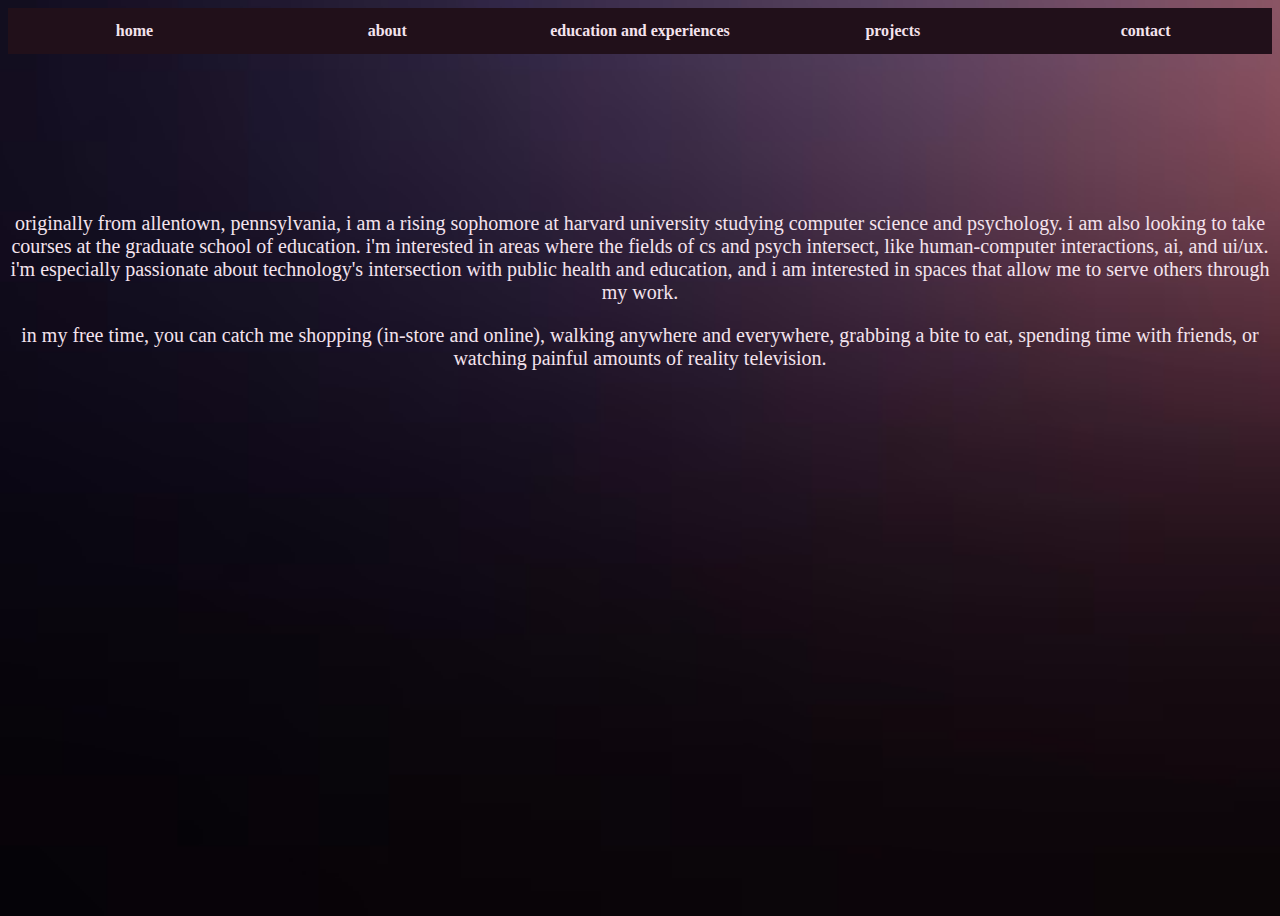
<file: about.html>
<!DOCTYPE html>
<html lang="en">
<head>
    <meta charset="UTF-8">
    <meta name="viewport" content="width=device-width, initial-scale=1.0">
    <title>Document</title>
    <link rel="stylesheet" href="styles.css" type="text/css">
</head>
<body>
    <div>
        <nav class="navbar">
        <ul>
            <li><a href="index.html"><strong>home</strong></a></li>
            <li><a href="about.html"><strong>about</strong></a></li>
            <li><a href="education_and_experiences.html"><strong>education and experiences</strong></a></li>
            <li><a href="projects.html"><strong>projects</strong></a></li>
            <li><a href="#contact"><strong>contact</strong></a></li>
        </ul>
        </nav>
    </div>

    <div>
        <h3 class="typing">i'm angela tran.</h3>
    </div>

    <div>
        <p id="about">originally from allentown, pennsylvania, i am a rising sophomore at harvard university studying computer science and psychology. 
            i am also looking to take courses at the graduate school of education. i'm interested in areas where the fields of cs and psych intersect, like human-computer interactions, ai, and ui/ux. i'm 
            especially passionate about technology's intersection with public health and education, and i am interested in spaces that allow me to serve others through my work.</p>
        <p id="about">in my free time, you can catch me shopping (in-store and online), walking anywhere and everywhere, grabbing a bite to eat, spending time with friends, or watching painful amounts of reality television.</p>
    </div>

   

</body>
</html>
</file>
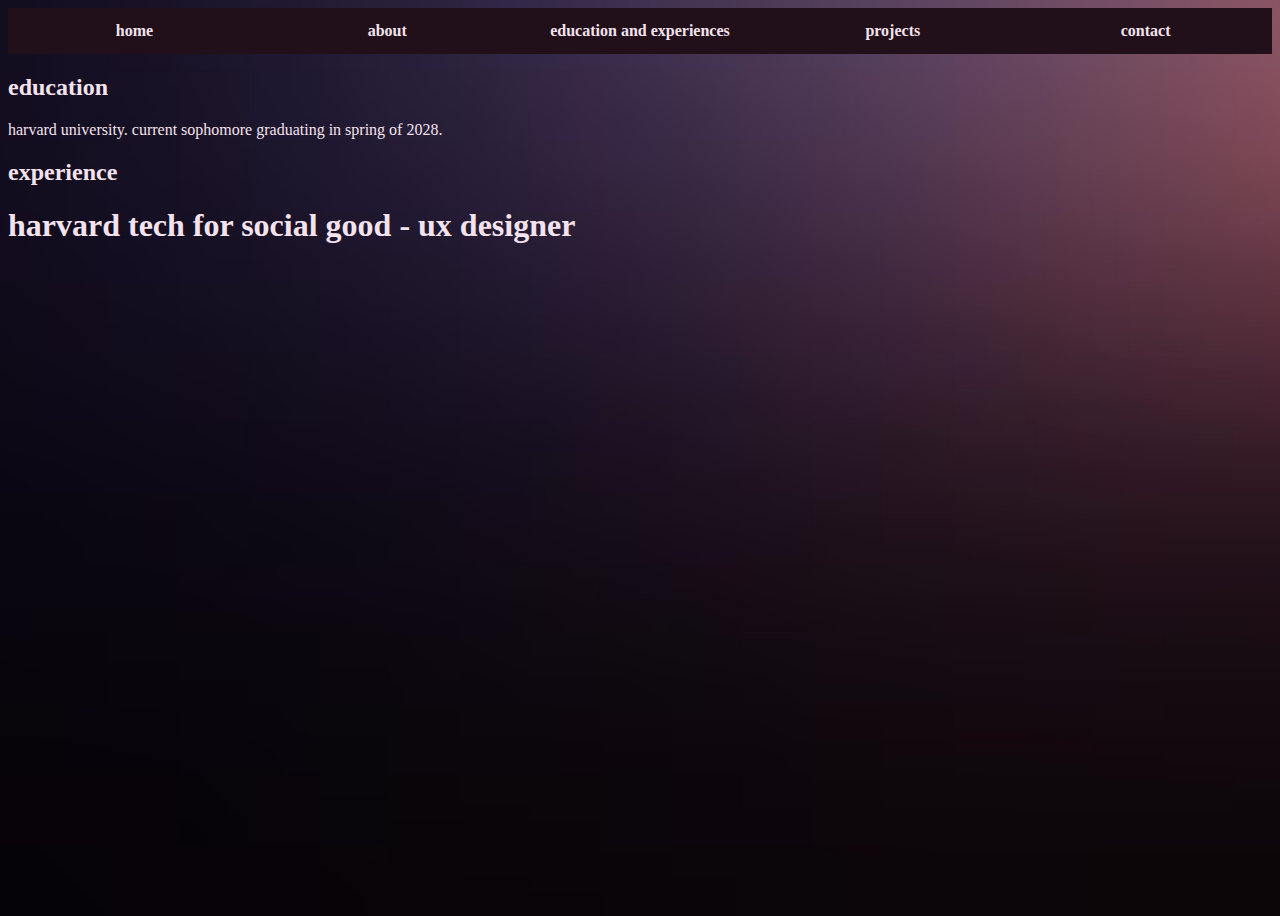
<file: education_and_experiences.html>
<!DOCTYPE html>
<html lang="en">
<head>
    <meta charset="UTF-8">
    <meta name="viewport" content="width=device-width, initial-scale=1.0">
    <title>Document</title>
    <link rel="stylesheet" href="styles.css" type="text/css">
    
</head>
<body>
    <div>
        <nav class="navbar">
        <ul>
            <li><a href="index.html"><strong>home</strong></a></li>
            <li><a href="about.html"><strong>about</strong></a></li>
            <li><a href="education_and_experiences.html"><strong>education and experiences</strong></a></li>
            <li><a href="projects.html"><strong>projects</strong></a></li>
            <li><a href="#contact"><strong>contact</strong></a></li>
        </ul>
        </nav>
    </div>

    <h2>education</h2>
    <p>harvard university. current sophomore graduating in spring of 2028.</p>

    <h2>experience</h2>
    <h1>harvard tech for social good - ux designer</h1>

    <script src="script.js"></script>
</body>
</html>
</file>
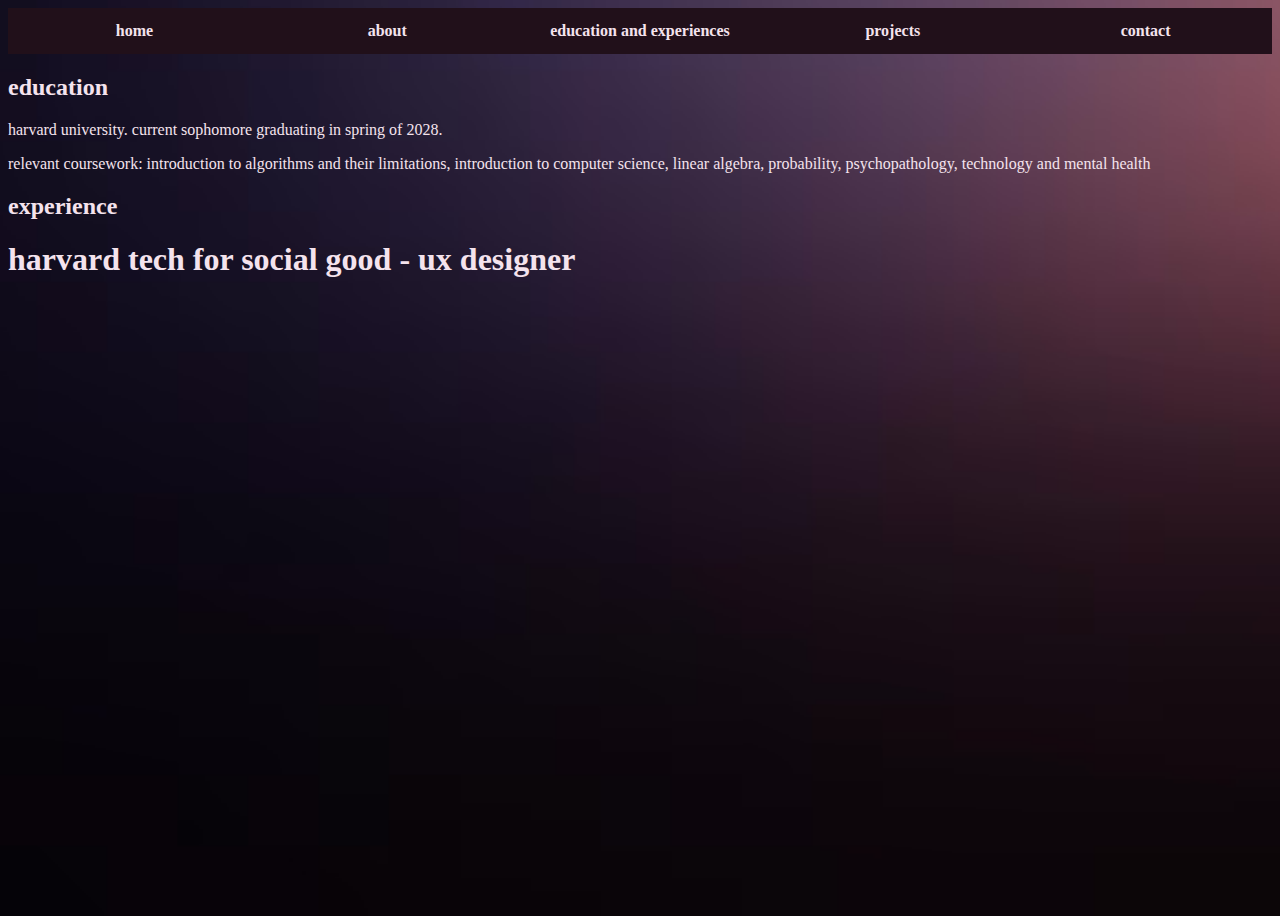
<file: personal site/education_and_experiences.html>
<!DOCTYPE html>
<html lang="en">
<head>
    <meta charset="UTF-8">
    <meta name="viewport" content="width=device-width, initial-scale=1.0">
    <title>Document</title>
    <link rel="stylesheet" href="styles.css" type="text/css">
    
</head>
<body>
    <div>
        <nav class="navbar">
        <ul>
            <li><a href="index.html"><strong>home</strong></a></li>
            <li><a href="about.html"><strong>about</strong></a></li>
            <li><a href="education_and_experiences.html"><strong>education and experiences</strong></a></li>
            <li><a href="projects.html"><strong>projects</strong></a></li>
            <li><a href="#contact"><strong>contact</strong></a></li>
        </ul>
        </nav>
    </div>

    <h2>education</h2>
    <p>harvard university. current sophomore graduating in spring of 2028.</p>
    <p>relevant coursework: introduction to algorithms and their limitations, introduction to computer science, linear algebra, probability, psychopathology, technology and mental health</p>

    <h2>experience</h2>
    <h1>harvard tech for social good - ux designer</h1>

    <script src="script.js"></script>
</body>
</html>
</file>
<file: styles.css>
body {
    background-image: url('dark_grad2.avif');
    color:rgb(244, 227, 237);
    background-size: cover;        /* makes the image cover the entire screen */
    background-position: center;   /* centers the image */
    background-repeat: no-repeat;
    height: 100vh;
   
}

#hello {
    text-align: center;
    font-size: 190px;
}

.navbar {
    background-color: rgb(33, 16, 26);
    overflow: hidden;
    margin: 0;
    padding: 0;
}

.navbar ul {
    list-style-type: none;
    margin: 0;
    padding: 0;
    display: flex;
}

.navbar li {
    flex: 1;
}

.navbar a {
    display: block;
    color: rgb(244, 227, 237);
    text-align: center;
    margin: 0;
    padding: 14px 16px;
    text-decoration: none;
}

.navbar a:hover {
    background-color: rgb(244, 227, 237);
    color: rgb(33, 16, 26);
}

footer {
    color: rgb(19, 16, 33);
    background:rgb(224, 219, 246); 
    margin: 0;
    padding: 0;
    text-align: center;
}

.typing {
    text-align: center;
    font-size: 50px;
    overflow: hidden;
    white-space: nowrap;
    width: 0;
    border-right: none; /* optional, remove cursor entirely */
    animation: typing 3s steps(30, end) forwards;
}

@keyframes typing {
    from { width: 0 }
    to { width: 100% }
}

@keyframes blink {
    50% { border-color: transparent }
}

#about {
    text-align: center;
    font-size: 20px;
    margin-top: 20px;
}

#education {
    text-align: center;
    margin-top: 50px;
    margin-bottom: 50px;
    background-color: rgb(33, 16, 26);
}

.cards-container {
      display: flex;
      flex-wrap: wrap;
      justify-content: center;
      gap: 20px;
      padding: 40px;
    }

    .card {
      border: 1px solid rgb(33, 16, 26);
      border-radius: 8px;
      box-shadow: 0 2px 5px rgba(0,0,0,0.1);
      padding: 16px;
      max-width: 300px;
      background-color: rgb(33, 16, 26);
      transition: all 0.3s ease;
    }

    .card img {
      width: 100%;
      border-radius: 8px 8px 0 0;
    }

    .card h3 {
      margin-top: 10px;
    }

    .card p {
      margin-bottom: 16px;
      color: rgb(244, 227, 237);
    }

    .card button {
      background-color: rgb(244, 227, 237);
      color: rgb(33, 16, 26);
      font-family: Georgia, 'Times New Roman', Times, serif;
      border: none;
      padding: 10px 16px;
      border-radius: 6px;
      cursor: pointer;
      font-size: 14px;
      transition: background-color 0.3s ease;
    }

    .card button:hover {
      background-color: rgb(169, 138, 156);
    }

    .overlay {
      position: fixed;
      top: 0;
      left: 0;
      right: 0;
      bottom: 0;
      background-color: rgba(0, 0, 0, 0.4);
      display: none;
      align-items: center;
      justify-content: center;
      z-index: 1000;
    }

    .overlay .expanded-card {
      background: rgb(244, 227, 237);
      color:rgb(33, 16, 26);
      border-radius: 10px;
      padding: 24px;
      max-width: 90%;
      width: 500px;
      box-shadow: 0 4px 10px rgba(0, 0, 0, 0.2);
      position: relative;
      z-index: 1001;
    }

    .close-btn {
      position: absolute;
      top: 8px;
      right: 12px;
      background: none;
      border: none;
      font-size: 22px;
      cursor: pointer;
      color: #888;
    }
</file>
<file: personal site/styles.css>
body {
    background-image: url('dark_grad2.avif');
    color:rgb(244, 227, 237);
    background-size: cover;        /* makes the image cover the entire screen */
    background-position: center;   /* centers the image */
    background-repeat: no-repeat;
    height: 100vh;
   
}

#hello {
    text-align: center;
    font-size: 190px;
}

.navbar {
    background-color: rgb(33, 16, 26);
    overflow: hidden;
    margin: 0;
    padding: 0;
}

.navbar ul {
    list-style-type: none;
    margin: 0;
    padding: 0;
    display: flex;
}

.navbar li {
    flex: 1;
}

.navbar a {
    display: block;
    color: rgb(244, 227, 237);
    text-align: center;
    margin: 0;
    padding: 14px 16px;
    text-decoration: none;
}

.navbar a:hover {
    background-color: rgb(244, 227, 237);
    color: rgb(33, 16, 26);
}

footer {
    color: rgb(19, 16, 33);
    background:rgb(224, 219, 246); 
    margin: 0;
    padding: 0;
    text-align: center;
}

.typing {
    text-align: center;
    font-size: 50px;
    overflow: hidden;
    white-space: nowrap;
    width: 0;
    border-right: none; /* optional, remove cursor entirely */
    animation: typing 3s steps(30, end) forwards;
}

@keyframes typing {
    from { width: 0 }
    to { width: 100% }
}

@keyframes blink {
    50% { border-color: transparent }
}

#about {
    text-align: center;
    font-size: 20px;
    margin-top: 20px;
}

#education {
    text-align: center;
    margin-top: 50px;
    margin-bottom: 50px;
    background-color: rgb(33, 16, 26);
}

.cards-container {
      display: flex;
      flex-wrap: wrap;
      justify-content: center;
      gap: 20px;
      padding: 40px;
    }

    .card {
      border: 1px solid rgb(33, 16, 26);
      border-radius: 8px;
      box-shadow: 0 2px 5px rgba(0,0,0,0.1);
      padding: 16px;
      max-width: 300px;
      background-color: rgb(33, 16, 26);
      transition: all 0.3s ease;
    }

    .card img {
      width: 100%;
      border-radius: 8px 8px 0 0;
    }

    .card h3 {
      margin-top: 10px;
    }

    .card p {
      margin-bottom: 16px;
      color: rgb(244, 227, 237);
    }

    .card button {
      background-color: rgb(244, 227, 237);
      color: rgb(33, 16, 26);
      font-family: Georgia, 'Times New Roman', Times, serif;
      border: none;
      padding: 10px 16px;
      border-radius: 6px;
      cursor: pointer;
      font-size: 14px;
      transition: background-color 0.3s ease;
    }

    .card button:hover {
      background-color: rgb(169, 138, 156);
    }

    .overlay {
      position: fixed;
      top: 0;
      left: 0;
      right: 0;
      bottom: 0;
      background-color: rgba(0, 0, 0, 0.4);
      display: none;
      align-items: center;
      justify-content: center;
      z-index: 1000;
    }

    .overlay .expanded-card {
      background: rgb(244, 227, 237);
      color:rgb(33, 16, 26);
      border-radius: 10px;
      padding: 24px;
      max-width: 90%;
      width: 500px;
      box-shadow: 0 4px 10px rgba(0, 0, 0, 0.2);
      position: relative;
      z-index: 1001;
    }

    .close-btn {
      position: absolute;
      top: 8px;
      right: 12px;
      background: none;
      border: none;
      font-size: 22px;
      cursor: pointer;
      color: #888;
    }
</file>
